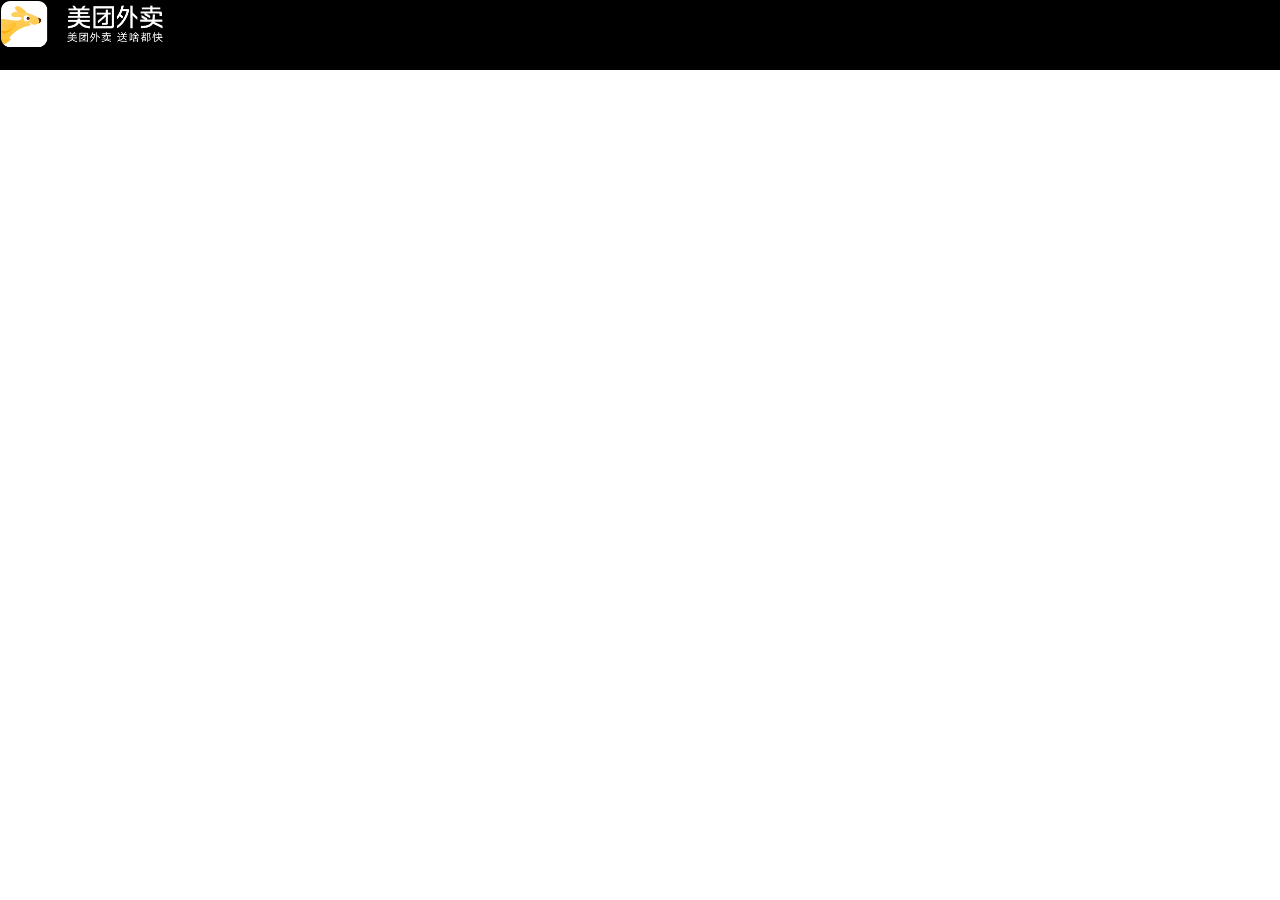
<file: common/pages/header.html>
<!DOCTYPE html>
<html lang="en">
<head>
    <meta charset="UTF-8">
    <meta name="viewport" content="width=device-width, initial-scale=1.0"/>
    <meta http-equiv="X-UA-Compatible" content="ie=edge"/>
    <link rel="stylesheet" href="../css/base.css"/>
    <link rel="stylesheet" href="../css/header.css"/>
    <title>头部</title>
</head>
<body>
    <div class="header">
        <div class="header-content">
            <a id="left-logo"></a>
            <nav id="right-nav"></nav>
        </div>
    </div>
</body>
</html>
</file>
<file: common/css/base.css>
*, html, body {
  margin: 0;
  padding: 0; }
</file>
<file: common/css/header.css>
.header {
  width: 100%;
  height: 70px;
  background-color: black;
  position: fixed;
  top: 0;
  z-index: 99999999; }
  .header .header-content #left-logo {
    display: flex;
    justify-content: center;
    align-items: center;
    background-size: 100%;
    width: 162.72px;
    height: 48px;
    cursor: pointer;
    background: url("../img/header-logo-white.png") 0% 0%/100% no-repeat; }
</file>
